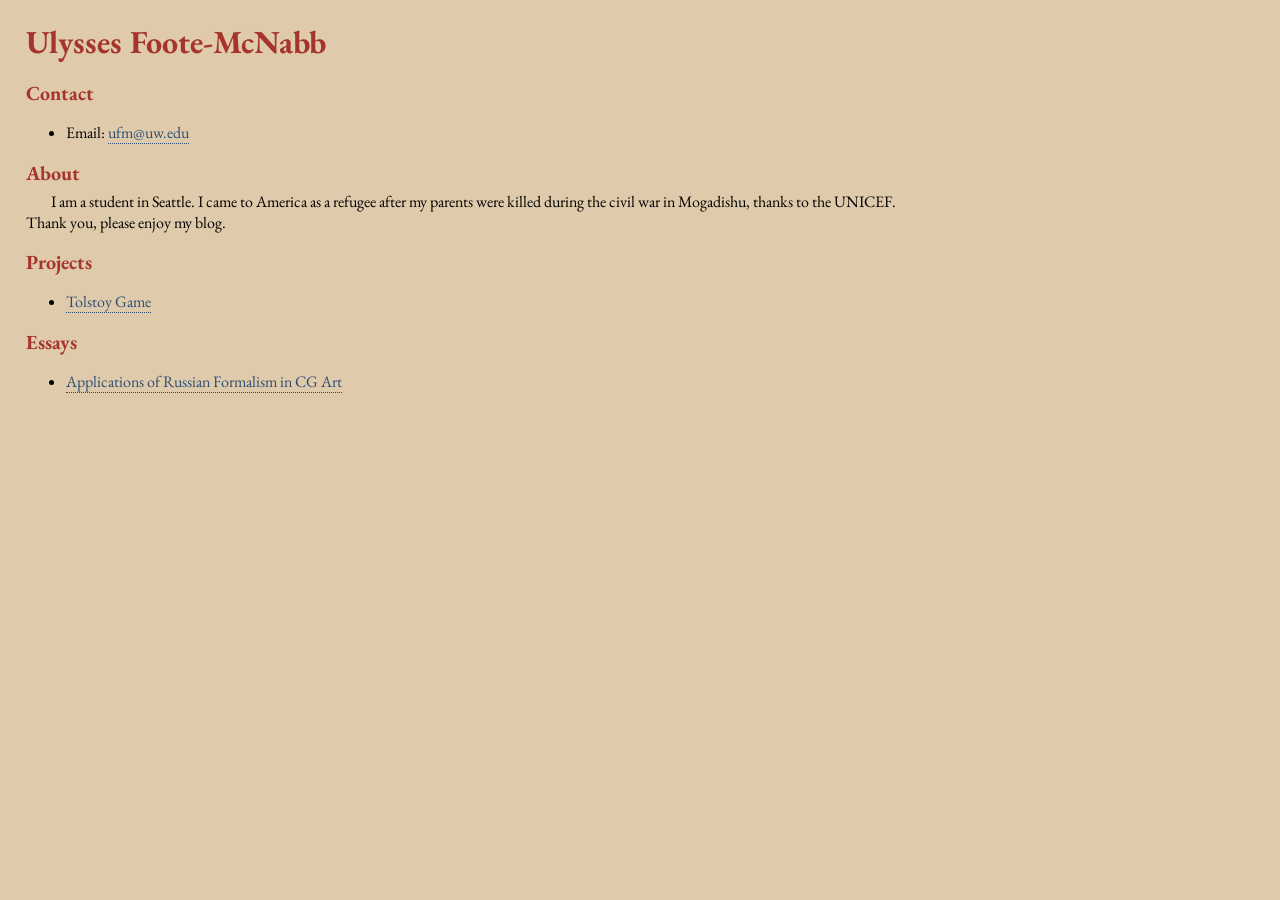
<file: docs/index.html>
<!DOCTYPE html>
<html>
<head>
	<title>Blog</title>
	<link href='https://fonts.googleapis.com/css?family=EB+Garamond' rel='stylesheet' type='text/css'>
	<link href='doc.css' rel='stylesheet' type='text/css'>
</head>
<body>
	<h1 class='title'>Ulysses Foote-McNabb</h1>
	<h2 class='title'>Contact</h2>
	<ul>
		<li>Email: <a href="mailto:ufm@uw.edu">ufm@uw.edu</a></li>
	</ul>
	<h2 class='title'>About</h2>
	<p>I am a student in Seattle. I came to America as a refugee after my parents were killed during the civil war in Mogadishu, thanks to the UNICEF. Thank you, please enjoy my blog.</p>
	<h2 class='title'>Projects</h2>
    <ul>
    	<li><a href='./projects/tolstoy.html'>Tolstoy Game</a></li>
    </ul>
	<h2 class='title'>Essays</h2>
	<ul>
		<li><a href='./blogs/formalism.html'>Applications of Russian Formalism in CG Art</a></li>
	</ul>
</body>
</html>
</file>
<file: docs/doc.css>
body {
	font-family: 'EB Garamond';
	background-color: #DFCBAB;
	width: 70%;
	margin-left: 2%;
	min-width: 20em;
}
.title {
	color: #A5352C;
	margin-bottom: 0px;
}
h2 {
	font-size: 20px;
}
p {
	text-indent: 25px;
	margin-top: 5px;
	margin-bottom: 5px;
}
a , a:visited, a:active {
	color: #2E4F73;
	text-decoration: none;
	border-bottom: 1px #2E4F73 dotted;
}
.ddetail {
	color: #D4BC99;
}
.ldetail {
	color: #EEDCC9;
}
</file>
